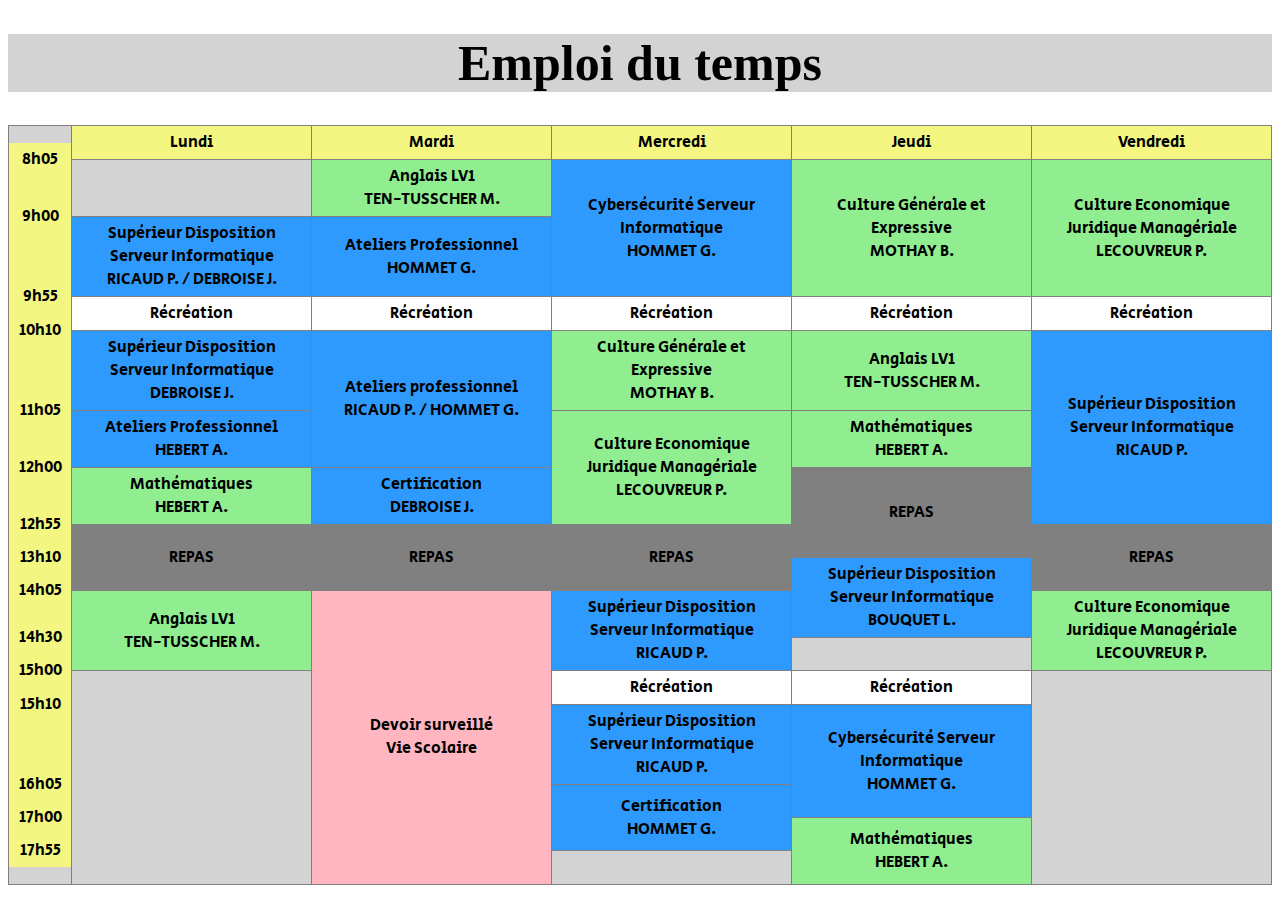
<file: index.html>
<!DOCTYPE html>
<html>
    <head>
        <meta charset ="utf-8">
        <title>Emploi du temps</title>
        <link rel ="stylesheet" href="style.css"/>
        <link href="https://fonts.googleapis.com/css2?family=Secular+One&display=swap" rel="stylesheet">
    </head>
    <body>
    	<h1 class="titre">Emploi du temps</h1>
    <table border="1" width="100%" cellpadding="5">
        <tr>
            <th class="titre"></th>
            <td class="jour">Lundi</td>
            <td class="jour">Mardi</td>
            <td class="jour">Mercredi</td>
            <td class="jour">Jeudi</td>
            <td class="jour">Vendredi</td>
        </tr>

        <tr>
        <td class="time">8h05</td>
        <td></td>
        <td class ="Anglais">Anglais LV1<br/>TEN-TUSSCHER M.</td>
        <td rowspan="2" class ="Cybersecurité">Cybersécurité Serveur Informatique<br/>HOMMET G.</td>
        <td rowspan="2" class ="Francais">Culture Générale et Expressive<br/>MOTHAY B.</td>
        <td rowspan="2" class ="CultureEco">Culture Economique Juridique Managériale<br/>LECOUVREUR P.</td>
    	</tr>

        <tr>
        <td class="time">9h00</td>
        <td class="Supdisposerv">Supérieur Disposition Serveur Informatique<br/>RICAUD P. / DEBROISE J.</td>
        <td class="Atpro">Ateliers Professionnel<br/>HOMMET G.</td>
    	</tr>

        <tr>
        <td class="time">9h55</td>
        <td class="Recreation">Récréation</td>
        <td class="Recreation">Récréation</td>
        <td class="Recreation">Récréation</td>
        <td class="Recreation">Récréation</td>
        <td class="Recreation">Récréation</td>
    	</tr>

        <tr>
        <td class="time">10h10</td>
        <td class="Supdisposerv">Supérieur Disposition Serveur Informatique<br/>DEBROISE J.</td>
        <td rowspan="2" class="Atpro">Ateliers professionnel<br/>RICAUD P. / HOMMET G.</td> 
        <td class="Francais">Culture Générale et Expressive<br/>MOTHAY B.</td>
        <td class ="Anglais">Anglais LV1<br/>TEN-TUSSCHER M.</td>
        <td rowspan="3" class="Supdisposerv">Supérieur Disposition Serveur Informatique<br/>RICAUD P.</td>
    	</tr>

        <tr>
        <td class="time">11h05</td>
        <td class ="Atpro">Ateliers Professionnel <br/>HEBERT A.</td>
    	<td rowspan="2" class ="CultureEco">Culture Economique Juridique Managériale<br/>LECOUVREUR P.</td>
		<td class ="Maths">Mathématiques<br/>HEBERT A.</td>
		</tr>

        <tr>
        <td class="time">12h00</td>
        <td class ="Maths">Mathématiques<br/>HEBERT A.</td>
        <td class="Certification">Certification<br/>DEBROISE J.</td>
        <td rowspan="2" class ="Repas">REPAS</td>
    	</tr>

        <tr>
        <td class="time">12h55</td>
        <td rowspan="2" class ="Repas">REPAS</td>
        <td rowspan="2" class ="Repas">REPAS</td>
        <td rowspan="2" class ="Repas">REPAS</td>
    	<td rowspan="2" class ="Repas">REPAS</td>
    	</tr>

        <tr>
        <td class="time">13h10</td>
        <td rowspan="2" class="Supdisposerv">Supérieur Disposition Serveur Informatique<br/>BOUQUET L.</td>
    	</tr>

        <tr>
        <td class="time">14h05</td>
        <td rowspan="2" class ="Anglais">Anglais LV1<br/>TEN-TUSSCHER M.</td>
        <td rowspan="7" class ="DS">Devoir surveillé<br/>Vie Scolaire</td>
        <td rowspan="2" class="Supdisposerv">Supérieur Disposition Serveur Informatique<br/>RICAUD P.</td>
        <td rowspan="2" class ="CultureEco">Culture Economique Juridique Managériale<br/>LECOUVREUR P.</td>
   		</tr>

        <tr>
        <td class="time">14h30</td>
        <td></td>
    	</tr>

        <tr>
        <td class="time">15h00</td>
        <td rowspan="5"></td>   
        <td class="Recreation">Récréation</td>
        <td class="Recreation">Récréation</td>
        <td rowspan="5"></td>
    	</tr>

        <tr>
        <td class="time">15h10</td>
        <td class="Supdisposerv">Supérieur Disposition Serveur Informatique<br/>RICAUD P.</td>
        <td rowspan="2" class ="Cybersecurité">Cybersécurité Serveur Informatique<br/>HOMMET G.</td>
    	</tr>

        <tr>
        <td class="time">16h05</td>
        <td rowspan="2"class="Certification">Certification<br/>HOMMET G.</td>
    	</tr>

        <tr>
        <td class="time">17h00</td>
		<td rowspan="2" class ="Maths">Mathématiques<br/>HEBERT A.</td>
		</tr>

        <tr>
        <td class="time">17h55</td>
    	</tr>
    </table>
    </body>
</html>
</file>
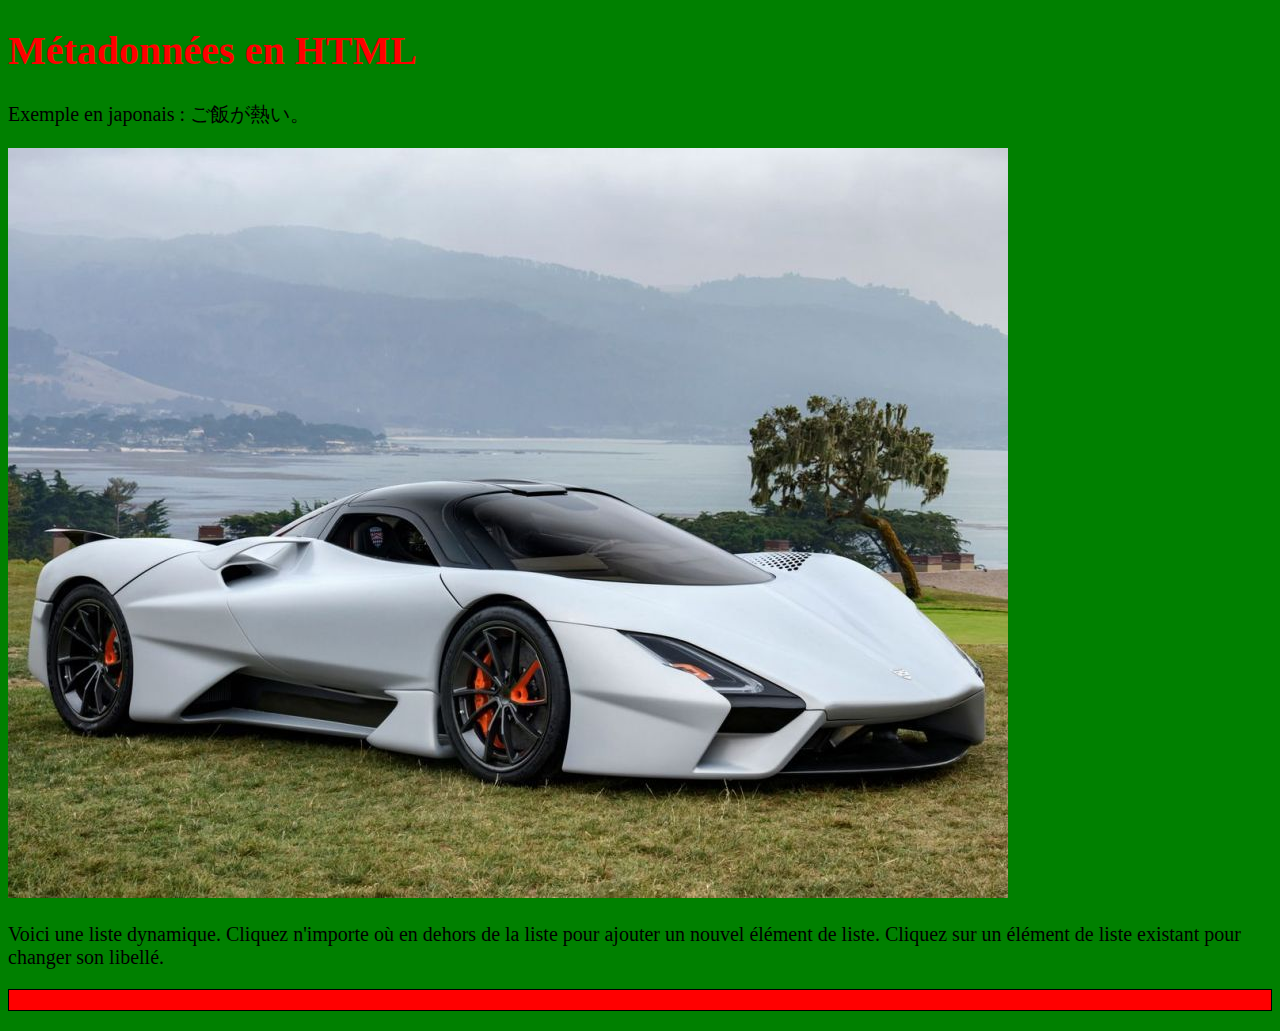
<file: autre.html>
<!DOCTYPE html>
<html lang="en-US">
  <head>
    <meta charset="utf-8"/>
    <title>NDLP - Métadonnées en HTML</title>
    
    <meta name="author" content="NDLP">
    <meta name="description" content="Ceci est une page d'exemple pour illustrer l'utilisation des métadonnées sur les pages Web.">

    <meta property="og:image" content="http://placeimg.com/500/250/tech">
    <meta property="og:description" content="Ceci est une page d'exemple pour illustrer l'utilisation des métadonnées sur les pages Web.">
    <meta property="og:title" content="Les métadonnées d'un fichier HTML avec l'élément <head>.">

    <link rel="shortcut icon" href="favicon.ico" type="image/x-icon">
    
    <link rel="stylesheet" href="mon_fichier_css.css"/>
  </head>
  <body>
    <h1>Métadonnées en HTML</h1>

    <p>Exemple en japonais : ご飯が熱い。</p>
    <img src="voiture.jpg"/>
	<script src="mon-fichier-javascript.js"></script>
  </body>
</html>
</file>
<file: style.css>
.titre{
    text-align:center;
    font-weight:bold;
    background-color:lightgrey;
    font-size:50px;
}

.time {
    border:10px;
    vertical-align: top;
    position: relative;
    font-weight: lighter;
    text-align:center;
    top:-17px;
    background-color:#F3F781;
}
table{
    font-family: 'Secular One', sans-serif;
    background-color:lightgrey;
    border-collapse:collapse;
    text-align:center;
}
.jour{
    text-align:center;
    background-color: #F3F781;
    width: 19%;
}
.titre{
    border:10px;
}
.Anglais{
    background-color:lightgreen;
}
.Maths{
    background-color:lightgreen;
}
.CultureEco{
    background-color:lightgreen;
}
.Atpro{
    background-color: #2E9AFE;
}
.Recreation{
    background-color: white;
}
.Repas{
    background-color: grey;
}
.Francais{
    background-color:lightgreen;
}
.DS{
    background-color: lightpink;
}
.Supdisposerv{
    background-color: #2E9AFE;
}
.Cybersecurité{
    background-color: #2E9AFE;
}
.Certification{
    background-color: #2E9AFE;
}
</file>
<file: mon_fichier_css.css>
html {
    background-color: green;
    font-size: 20px;
  }
  
  ul {
    background: red;
    padding: 10px;
    border: 1px solid black;
  }
  
  li {
    margin-left: 20px;
  }
  h1{
    color:red;
  }
</file>
